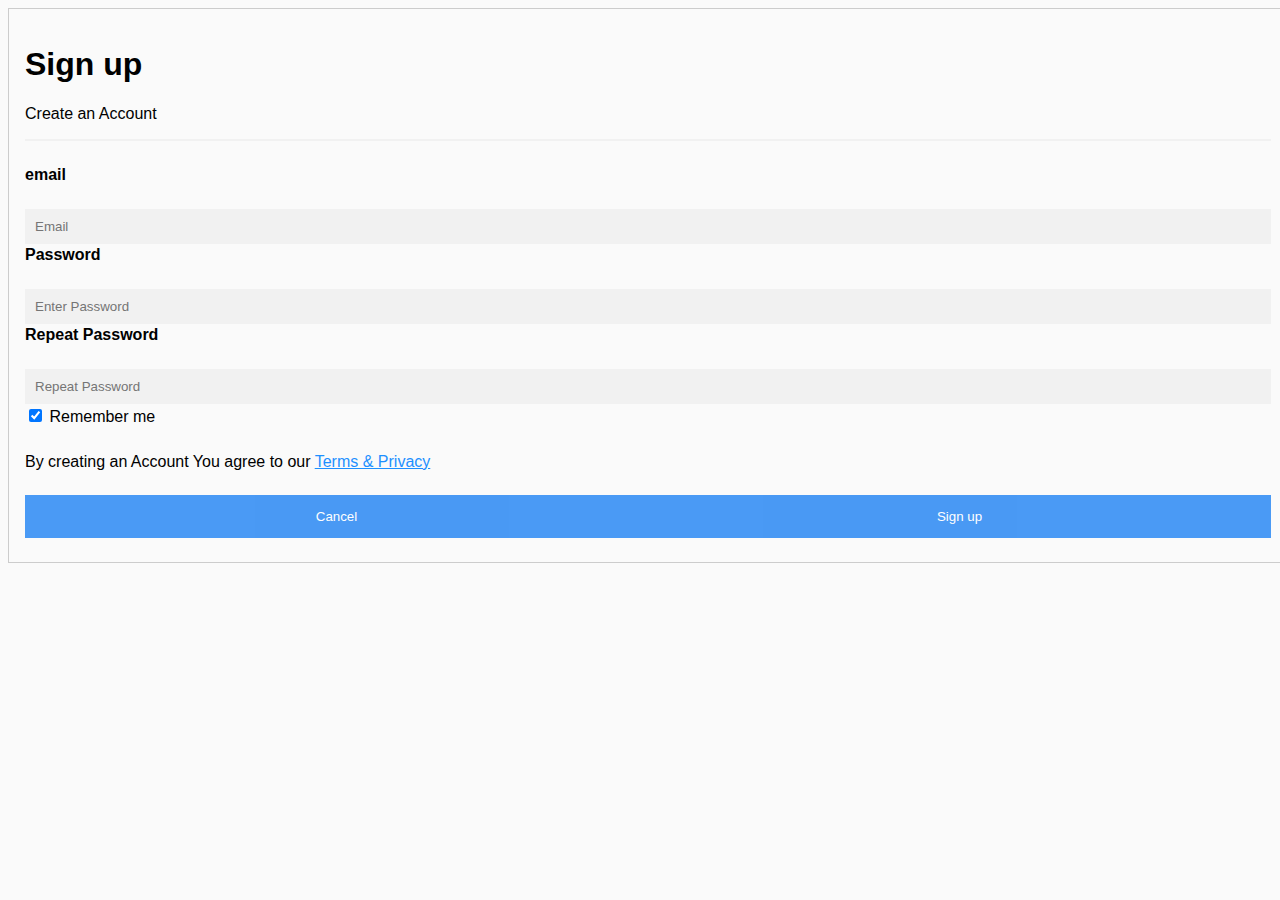
<file: index.html>
<!DOCTYPE html>
<html lang = "en">
<head>
<title> SOcial network site </title>
<link rel="stylesheet"
href="style.css">
</head>

<body>
<form action="action_page.php"
style="border:1px solid #ccc">
<div class="container">
    <h1>Sign up</h1>
    <p> Create an Account</p>
    <hr>
    <label 
    for="email"> <b>email</b></label>
    <input type = "text"
    placeholder="Email"
    name="email" required>
    <label for="psw"><b>Password</b></label>
    <input type="password"
    placeholder="Enter Password"
    name = "psw" required>

    <label
        for="psw-repeat"><b>Repeat
        Password</b>
    </label>
    <input type="password"
    placeholder="Repeat Password"
    name="psw-repeat" required>
    
    <label>
        <input type="checkbox"
        checked = "checked"
        name="remember"
        style="margin-bottom:15px;">
        Remember me
    </label>

    <p>
        By creating an Account
        You agree to our <a href="#"
        style="color:dodgerblue"> Terms & Privacy </a>
    </p>
    <div class="clearfix">
        <button type="button"
        class="cancelbtn">Cancel </button>
        <button id="myButton"
        class="signupbtn"
        onclick="openWin()"> Sign up 
    </button>
    <script>
        function openWin() {
            window.open("home.html");
        }
    </script>    

            
    </div>
    </div>
</div></form>

</body>
</html>
</file>
<file: style.css>
* {
  box-sizing: border-box;
}
* :focus {
  outline: none;
}

body{
    width: 100%;
    background: #fafafa;
    position: relative;
    font-family: 'roboto', sans-serif;
}
input[type="text"],
input[type="password"] {
  width: 100%;
  padding: 10px;
  margin: 25px 0 2px 0;
  display: inline-block;
  border: none;
  background: #f1f1f1;
}

input[type="text"]:focus,
input[type="password"]:focus {
  background-color: #ddd;
  outline: none;
}

hr {
  border: 1px solid #f1f1f1;
  margin-bottom: 25px;
}

button {
  background-color: #368ff4;
  color: white;
  padding: 14px 20px;
  margin: 8px 0;
  border: none;
  cursor: pointer;
  width: 100%;
  opacity: 0.9;
}

button:hover {
  opacity: 1;
}

.cancelbtn {
  padding: 14px 20px;
  background-color: #368ff4;
}

.cancelbtn,
.signupbtn {
  float: left;
  width: 50%;
}

.container {
  padding: 16px;
}

.clearfix::after {
  content: "";
  clear: both;
  display: table;
}

@media screen and (max-width: 300px) {
  .cancelbtn,
  .signupbtn {
    width: 100%;
  }
}
</file>
